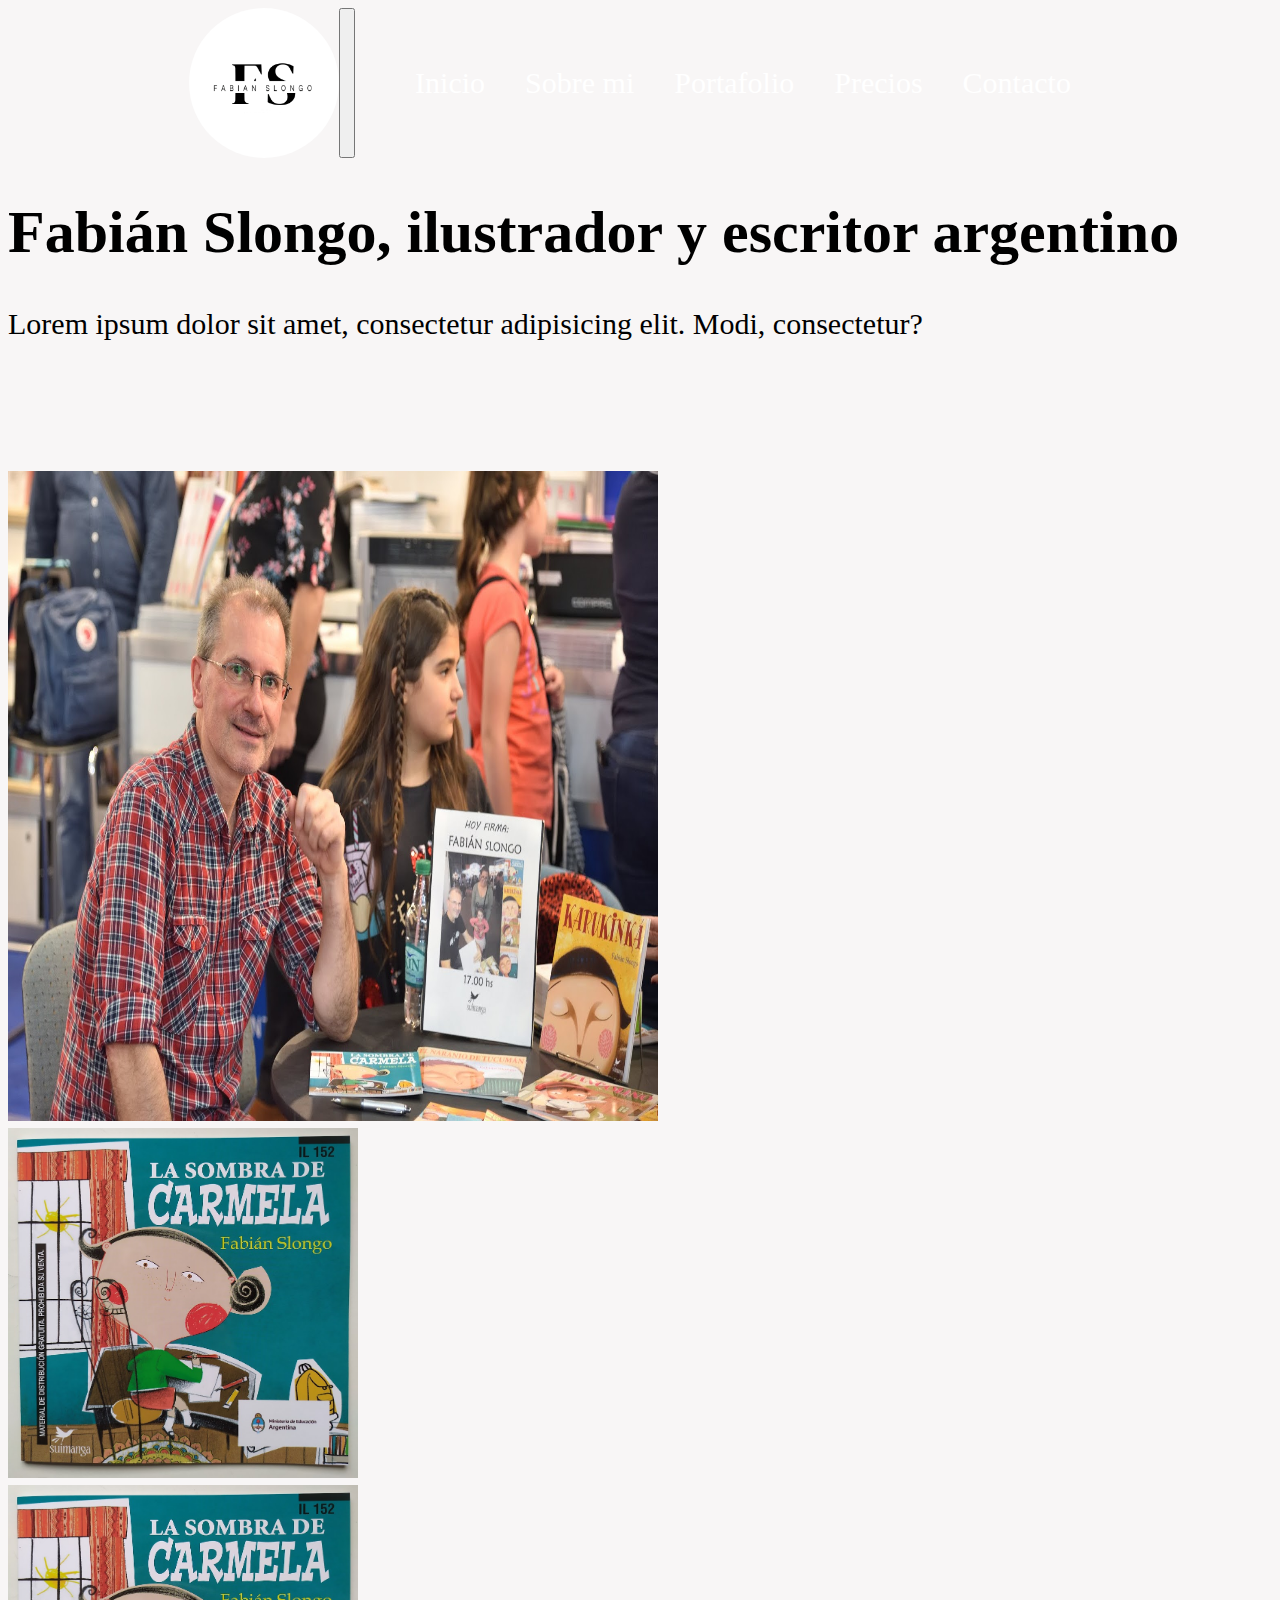
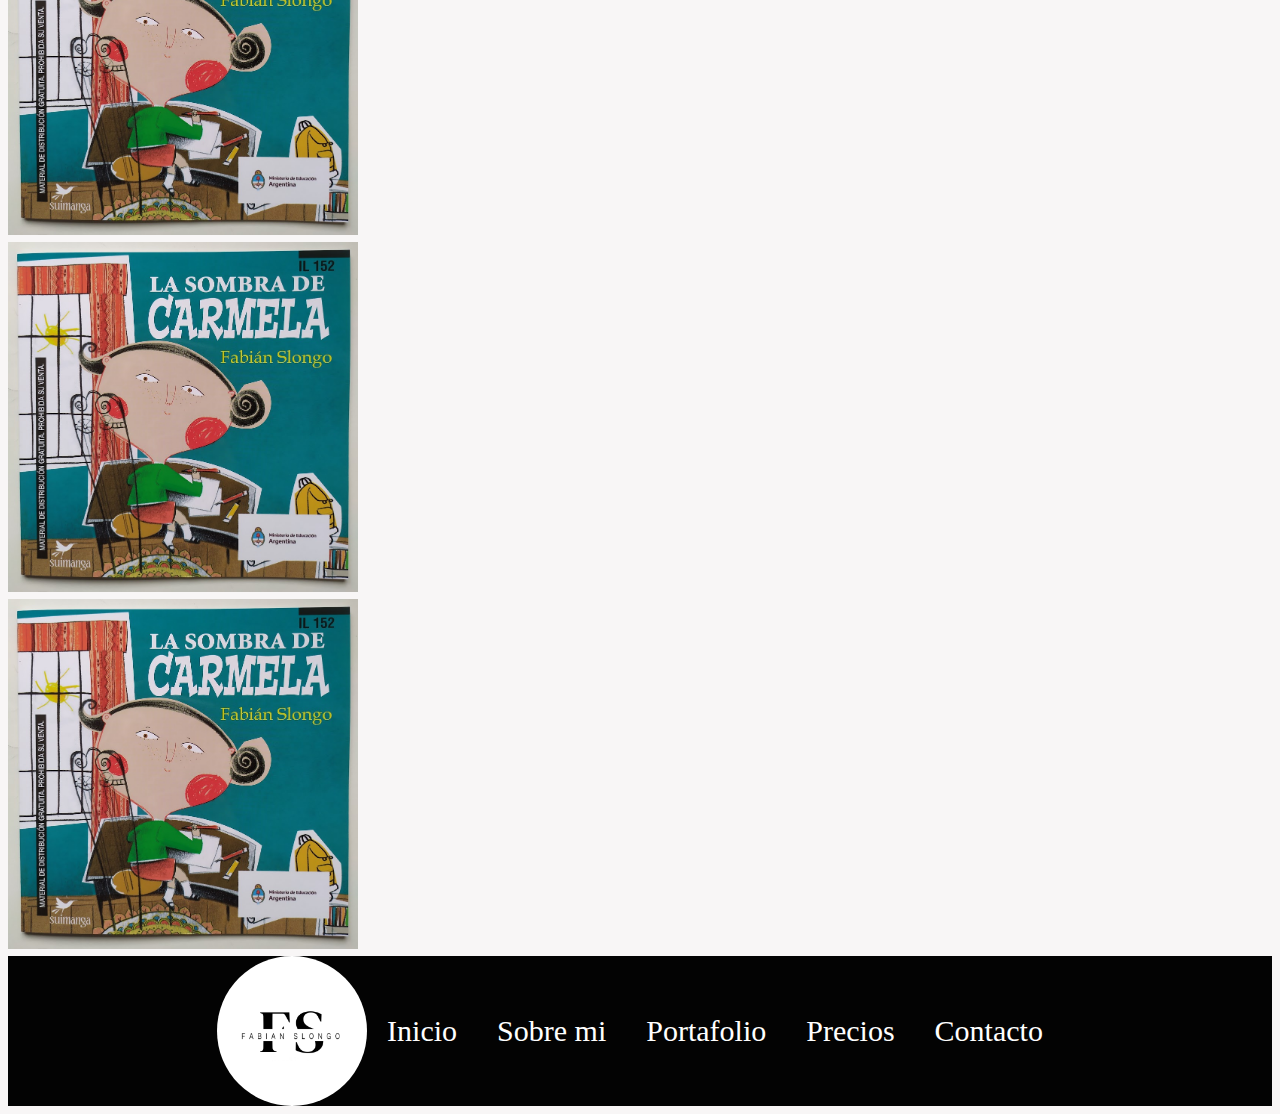
<file: index.html>
<!DOCTYPE html>
<html lang="es">
  <head>
    <meta charset="UTF-8" />
    <meta http-equiv="X-UA-Compatible" content="IE=edge" />
    <meta name="viewport" content="width=device-width, initial-scale=1.0" />
    <link rel="shortcut icon" href="img/carmela1.jpg" type="image/x-icon" />

    <!--Bootstrap-->
    <link
      href="https://cdn.jsdelivr.net/npm/bootstrap@5.2.2/dist/css/bootstrap.min.css"
      rel="stylesheet"
      integrity="sha384-Zenh87qX5JnK2Jl0vWa8Ck2rdkQ2Bzep5IDxbcnCeuOxjzrPF/et3URy9Bv1WTRi"
      crossorigin="anonymous"
    />
    <script
      src="https://cdn.jsdelivr.net/npm/bootstrap@5.2.2/dist/js/bootstrap.bundle.min.js"
      integrity="sha384-OERcA2EqjJCMA+/3y+gxIOqMEjwtxJY7qPCqsdltbNJuaOe923+mo//f6V8Qbsw3"
      crossorigin="anonymous"
    ></script>

    <!--Estilos-->
    <link rel="stylesheet" href="css/styles.css" />

    <title>Fabian</title>
  </head>
  <body class="container-fluid">
    <!--HEADER-->

    <nav class="navbar navbar-expand-lg bg-dark">
      <div class="container-fluid">
        <img class="logo" src="img/logo.png" alt="Logo Fabian Navbar" />
        <button
          class="navbar-toggler"
          type="button"
          data-bs-toggle="collapse"
          data-bs-target="#navbarNav"
          aria-controls="navbarNav"
          aria-expanded="false"
          aria-label="Toggle navigation"
        >
          <span class="navbar-toggler-icon"></span>
        </button>
        <div class="collapse navbar-collapse" id="navbarNav">
          <ul class="navbar-nav">
            <li class="nav-item">
              <a
                class="nav-link active text-light"
                aria-current="page"
                href="index.html"
                >Inicio</a
              >
            </li>
            <li class="nav-item">
              <a class="nav-link text-light" href="pages/sobremi.html"
                >Sobre mi</a
              >
            </li>
            <li class="nav-item">
              <a class="nav-link text-light" href="pages/portafolio.html"
                >Portafolio</a
              >
            </li>
            <li class="nav-item">
              <a class="nav-link text-light" href="pages/precios.html"
                >Precios</a
              >
            </li>
            <li class="nav-item">
              <a class="nav-link text-light" href="pages/contacto.html"
                >Contacto</a
              >
            </li>
          </ul>
        </div>
      </div>
    </nav>

    <!--MAIN-->
    <main class="py-5">
      <div class="div container-fluid text-center pt-5">
        <h1 class="display-3 fw-bold py-5">
          Fabián Slongo, ilustrador y escritor argentino
        </h1>
        <p class="py-5">
          Lorem ipsum dolor sit amet, consectetur adipisicing elit. Modi,
          consectetur?
        </p>
      </div>
    </main>

    <section class="container-fluid text-center">
      <div class="row">
        <div class="col-sm-12">
          <img
            class="imagenPrincipal img-fluid"
            src="img/tapa.jpg"
            alt="Imagen autor en muestra de libros"
          />
        </div>

        
          <div class="col-md-6 col-lg-3 py-5 my-5">
            <img class="imgSecundaria img-fluid" src="img/carmela1.jpg" alt="" />
          </div>
          <div class="col-md-6 col-lg-3 py-5 my-5">
            <img class="imgSecundaria img-fluid" src="img/carmela1.jpg" alt="" />
          </div>
          <div class="col-md-6 col-lg-3 py-5 my-5 ">
            <img class="imgSecundaria img-fluid" src="img/carmela1.jpg" alt="" />
          </div>
          <div class="col-md-6 col-lg-3 py-5 my-5 ">
            <img class="imgSecundaria img-fluid" src="img/carmela1.jpg" alt="" />
          </div>
        </div>
      </div>
    </section>

    <!--Footer-->
    <footer>
      <div class="container-fluid py-5">
        <div class="row">
          <div class="col-md-2 text-center px-5">
            <img class="logo" src="img/logo.png" alt="Logo Fabián, inicio" />
          </div>
          <div class="col-md-2 text-center px-5">
            <li><a href="index.html">Inicio</a></li>
          </div>
          <div class="col-md-2 text-center px-5">
            <li><a href="pages/sobremi.html">Sobre mi</a></li>
          </div>
          <div class="col-md-2 text-center px-5">
            <li><a href="pages/portafolio.html">Portafolio</a></li>
          </div>
          <div class="col-md-2 text-center px-5">
            <li><a href="pages/precios.html">Precios</a></li>
          </div>
          <div class="col-md-2 text-center px-5">
            <li><a href="pages/contacto.html">Contacto</a></li>
          </div>
        </div>
      </div>
    </footer>
  </body>
</html>
</file>
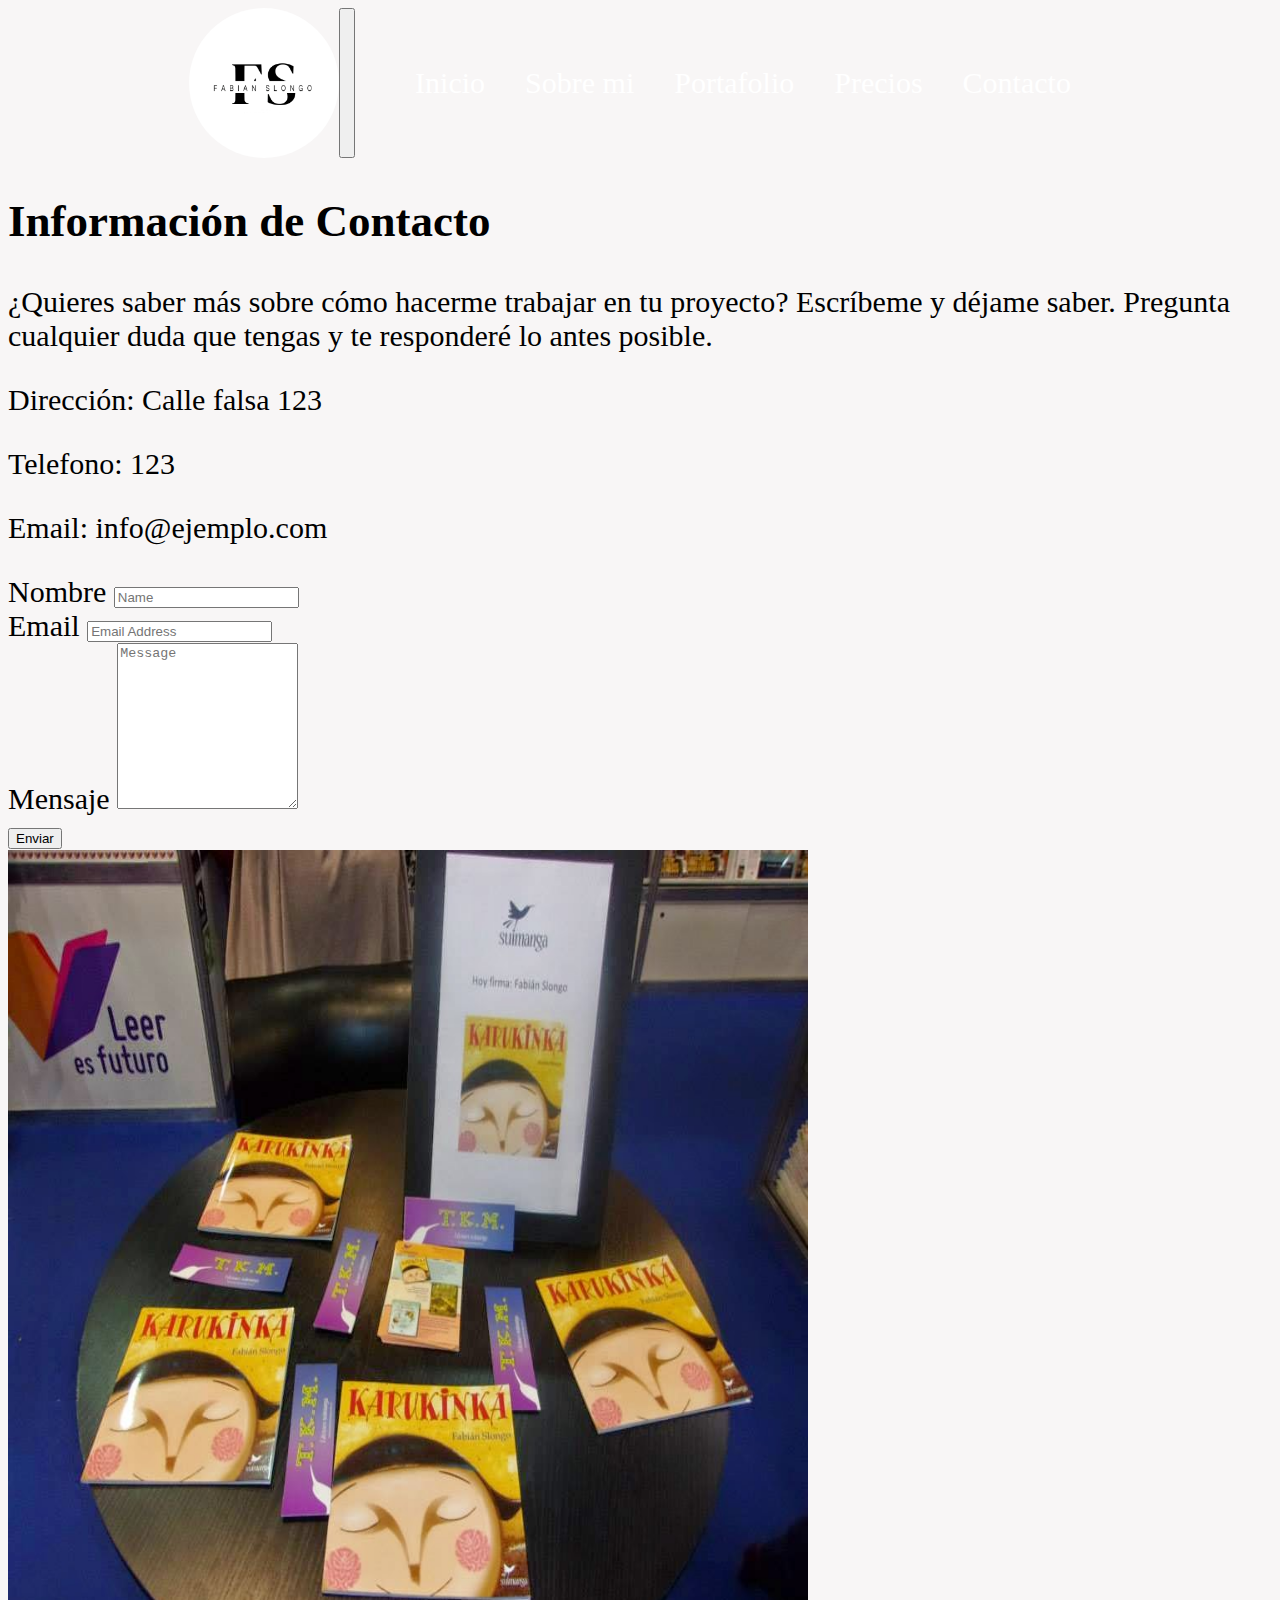
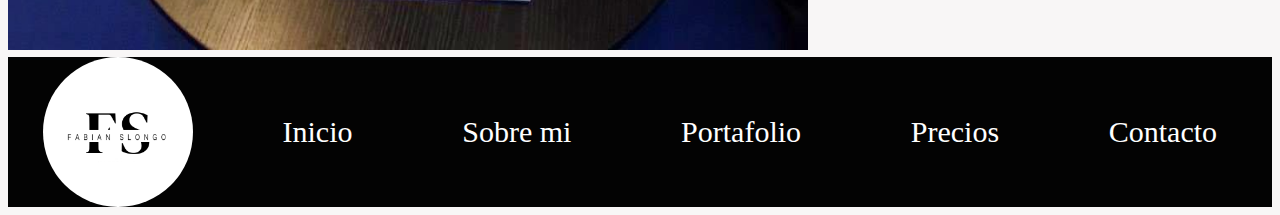
<file: pages/contacto.html>
<!DOCTYPE html>
<html lang="es">
  <head>
    <meta charset="UTF-8" />
    <meta http-equiv="X-UA-Compatible" content="IE=edge" />
    <meta name="viewport" content="width=device-width, initial-scale=1.0" />
    <link rel="shortcut icon" href="img/carmela1.jpg" type="image/x-icon" />

    <!--Bootstrap-->
    <link
      href="https://cdn.jsdelivr.net/npm/bootstrap@5.2.2/dist/css/bootstrap.min.css"
      rel="stylesheet"
      integrity="sha384-Zenh87qX5JnK2Jl0vWa8Ck2rdkQ2Bzep5IDxbcnCeuOxjzrPF/et3URy9Bv1WTRi"
      crossorigin="anonymous"
    />
    <script
      src="https://cdn.jsdelivr.net/npm/bootstrap@5.2.2/dist/js/bootstrap.bundle.min.js"
      integrity="sha384-OERcA2EqjJCMA+/3y+gxIOqMEjwtxJY7qPCqsdltbNJuaOe923+mo//f6V8Qbsw3"
      crossorigin="anonymous"
    ></script>

    <!--Estilos-->
    <link rel="stylesheet" href="/css/styles.css" />

    <title>Contacto</title>
  </head>
  <body class="container-fluid">
    <!--HEADER-->

    <nav class="navbar navbar-expand-lg bg-dark">
      <div class="container-fluid">
        <img class="logo" src="/img/logo.png" alt="Logo Fabian Navbar" />
        <button
          class="navbar-toggler"
          type="button"
          data-bs-toggle="collapse"
          data-bs-target="#navbarNav"
          aria-controls="navbarNav"
          aria-expanded="false"
          aria-label="Toggle navigation"
        >
          <span class="navbar-toggler-icon"></span>
        </button>
        <div class="collapse navbar-collapse" id="navbarNav">
          <ul class="navbar-nav">
            <li class="nav-item">
              <a
                class="nav-link active text-light"
                aria-current="page"
                href="/index.html"
                >Inicio</a
              >
            </li>
            <li class="nav-item">
              <a class="nav-link text-light" href="sobremi.html">Sobre mi</a>
            </li>
            <li class="nav-item">
              <a class="nav-link text-light" href="portafolio.html"
                >Portafolio</a
              >
            </li>
            <li class="nav-item">
              <a class="nav-link text-light" href="precios.html">Precios</a>
            </li>
            <li class="nav-item">
              <a class="nav-link text-light" href="contacto.html">Contacto</a>
            </li>
          </ul>
        </div>
      </div>
    </nav>

    <!-- MAIN-->

    <div class="row container-fluid p-5">
      <div class="col-sm-12  py-5 mx-3 text-center">
        <h2 class="display-4 fw-bold py-5">Información de Contacto</h2>
        <p>
          ¿Quieres saber más sobre cómo hacerme trabajar en tu proyecto? Escríbeme y déjame saber. Pregunta cualquier duda que tengas y te responderé lo antes posible.
        </p>
        <p><span class="fw-bold">Dirección:</span> Calle falsa 123</p>
        <p><span class="fw-bold">Telefono:</span> 123</p>
        <p><span class="fw-bold">Email:</span> info@ejemplo.com</p>
      </div>
    
      

      <!--FORMULARIO-->
      <div class="col-sm-12 py-5 mx-3">
<div class="col container p-5 mb-5 ">
    <!-- NOMBRE -->
    <div class="mb-3">
      <label class="form-label fw-bold" for="nombre">Nombre</label>
      <input class="form-control" id="nombre" type="text" placeholder="Name" data-sb-validations="required" />
    </div>
    <!-- EMAIL -->
    <div class="mb-3">
      <label class="form-label fw-bold" for="emailAddress">Email</label>
      <input class="form-control" id="emailAddress" type="email" placeholder="Email Address" data-sb-validations="required, email" />
    </div>
    <!-- Mensaje -->
    <div class="mb-3">
      <label class="form-label fw-bold" for="mensaje">Mensaje</label>
      <textarea class="form-control" id="mensaje" type="text" placeholder="Message" style="height: 10rem;" data-sb-validations="required"></textarea>
    </div>
    <!-- ENVIAR -->
    <div class="d-grid">
      <button class="btn btn-dark btn-lg " id="submitButton" type="submit">Enviar</button>
    </div>
  </form>
</div>
</div>
</div>


  <section class="container-fluid text-center py-5 my-5">
    <div class="container">
      <img class="imagenContacto img-fluid" src="/img/karu.jpg" alt="Imagen sección de contacto">
    </div>

  </section>

    <!--Footer-->
  <footer class="container-fluid py-5">
   
    <div class="row">
      <div class="col-md-2 text-center px-5">
        <img class="logo" src="/img/logo.png" alt="Logo Fabián, inicio" />
      </div>
      <div class="col-md-2 text-center px-5">
        <li><a href="/index.html">Inicio</a></li>
      </div>
      <div class="col-md-2 text-center px-5">
        <li><a href="sobremi.html">Sobre mi</a></li>
      </div>
      <div class="col-md-2 text-center px-5">
        <li><a href="portafolio.html">Portafolio</a></li>
      </div>
      <div class="col-md-2 text-center px-5">
        <li><a href="precios.html">Precios</a></li>
      </div>
      <div class="col-md-2 text-center px-5">
        <li><a href="contacto.html">Contacto</a></li>
      </div>
    </div>
  
  </footer>
  </body>
</html>
</file>
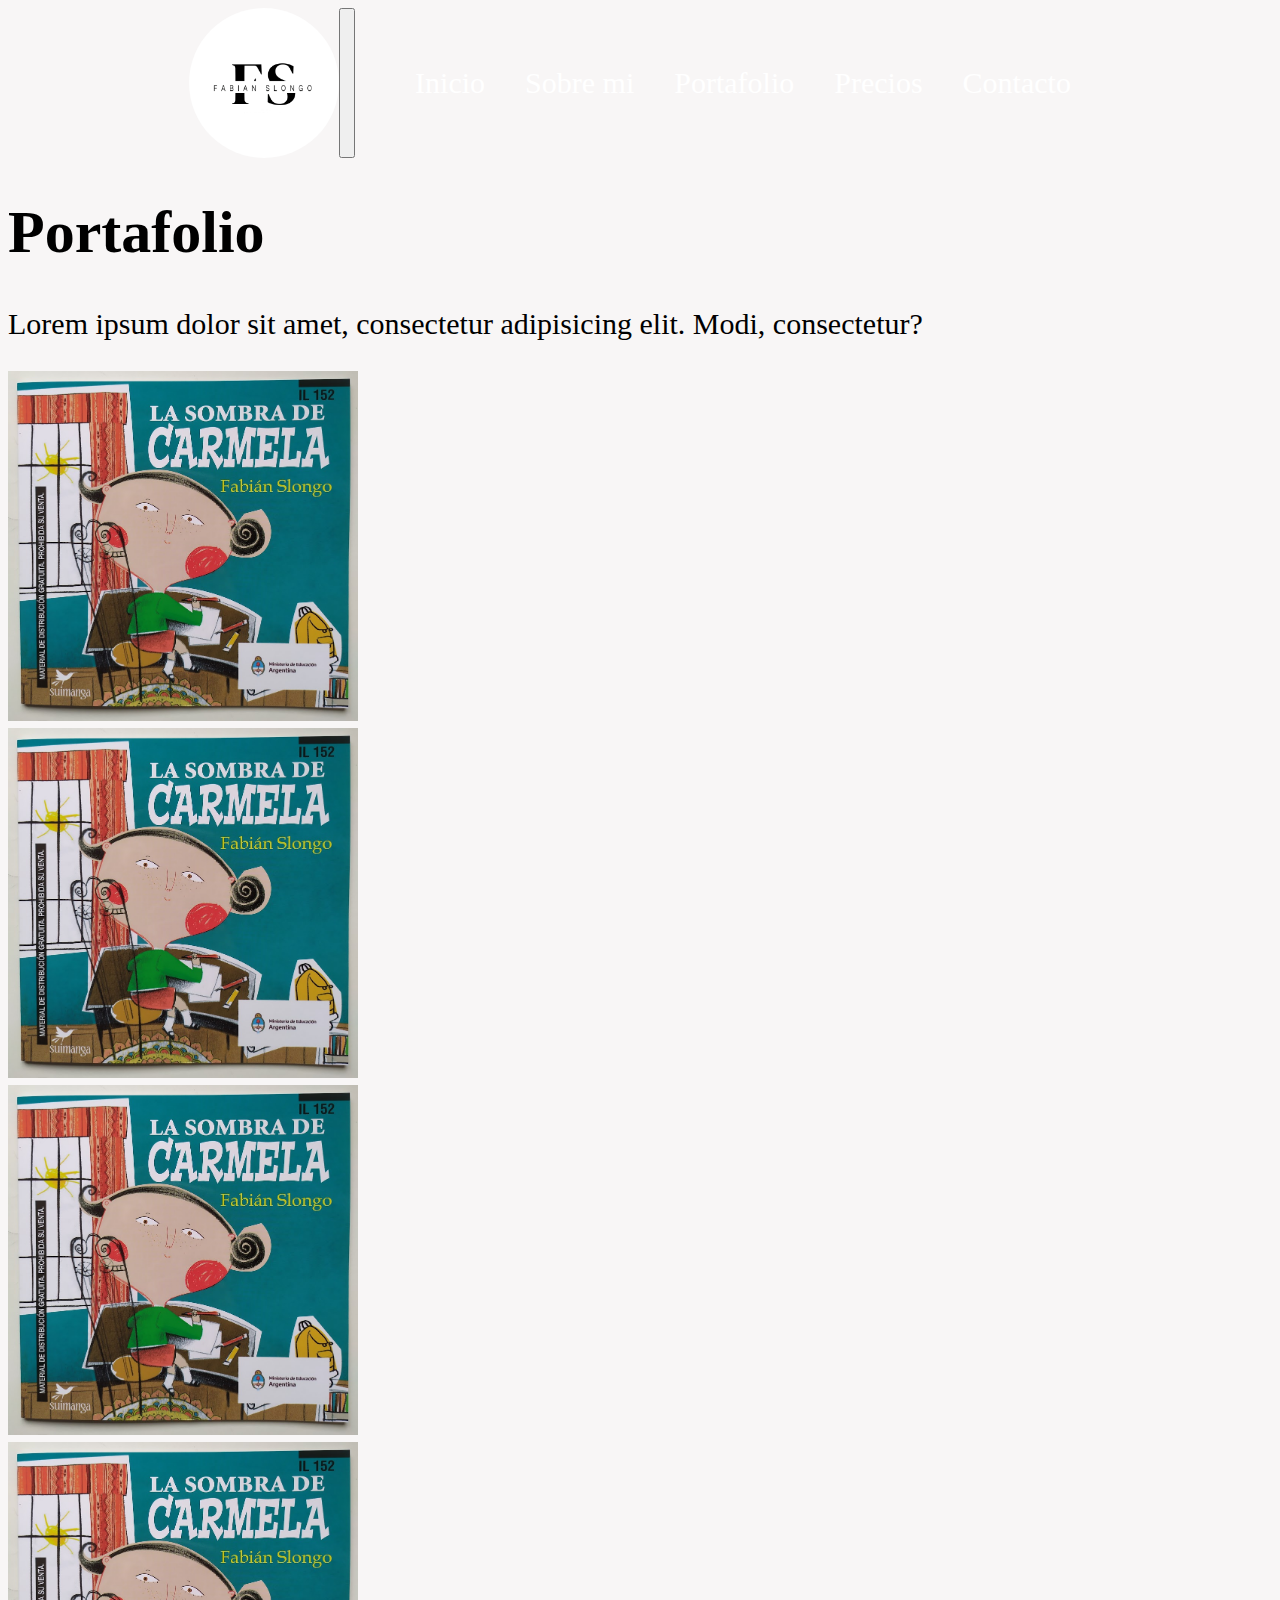
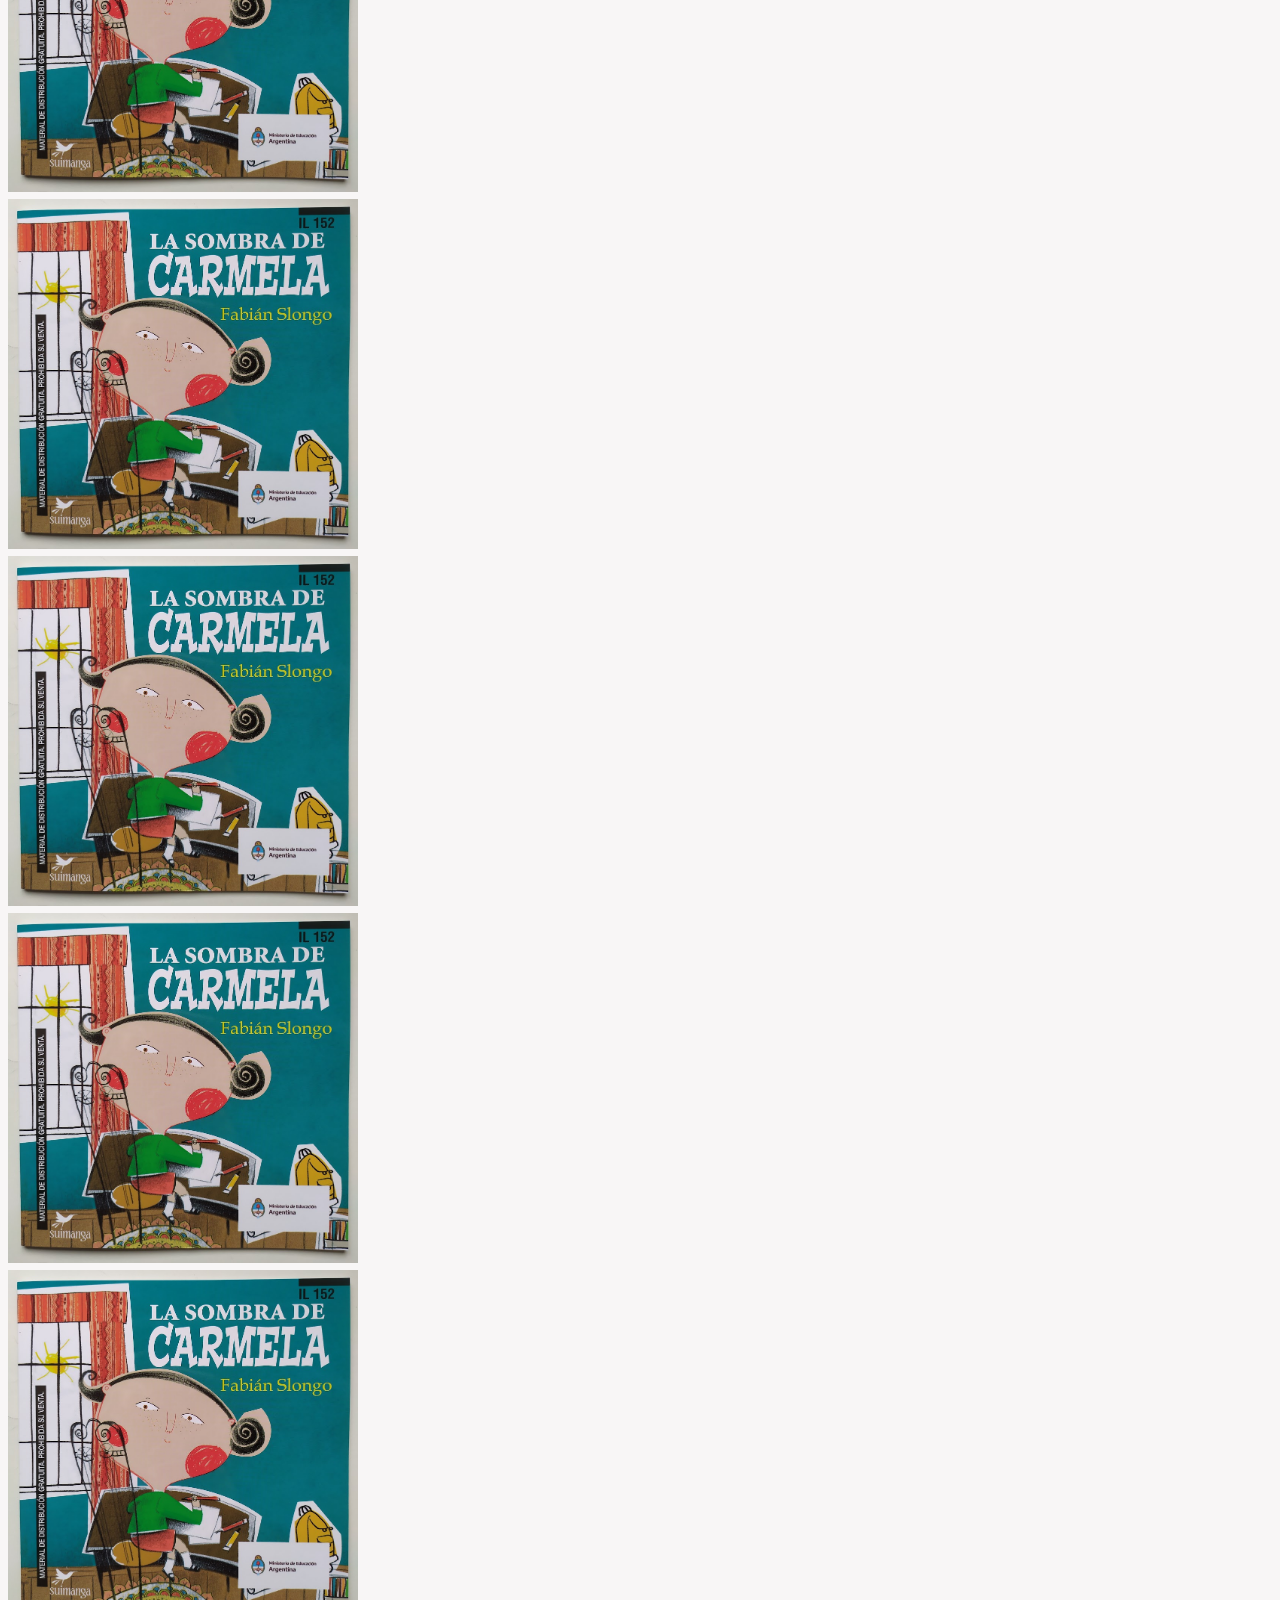
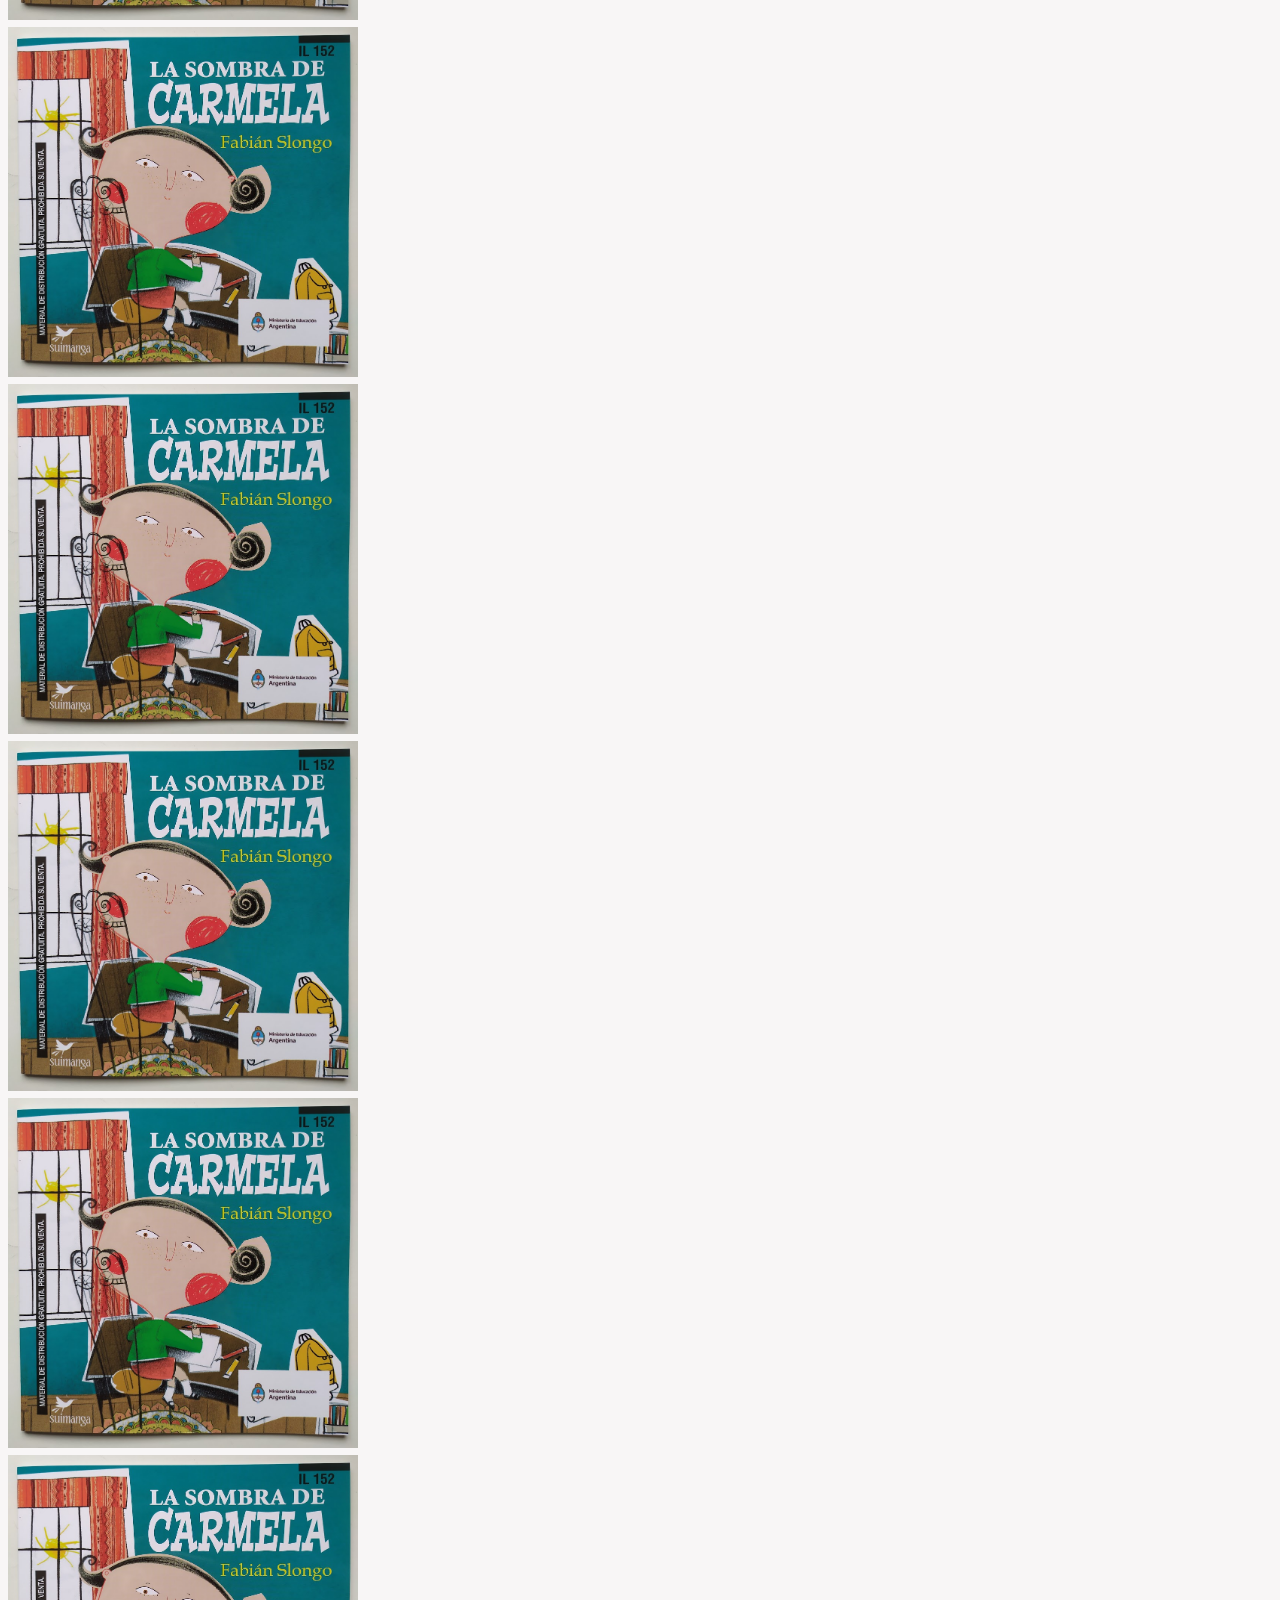
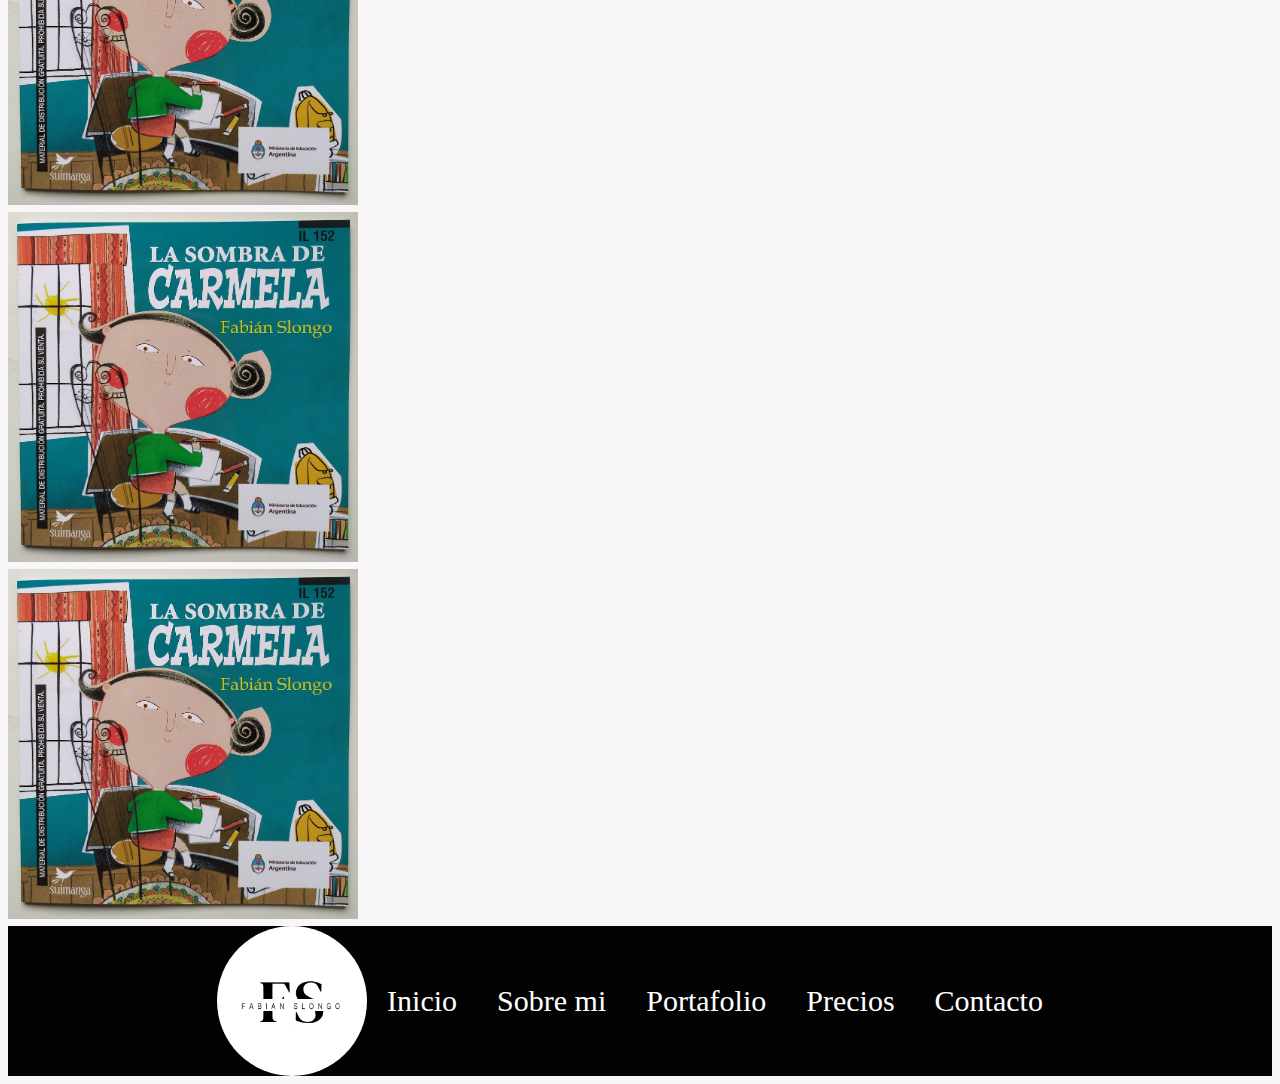
<file: pages/portafolio.html>
<!DOCTYPE html>
<html lang="es">
  <head>
    <meta charset="UTF-8" />
    <meta http-equiv="X-UA-Compatible" content="IE=edge" />
    <meta name="viewport" content="width=device-width, initial-scale=1.0" />
    <link rel="shortcut icon" href="img/carmela1.jpg" type="image/x-icon" />

    <!--Bootstrap-->
    <link
      href="https://cdn.jsdelivr.net/npm/bootstrap@5.2.2/dist/css/bootstrap.min.css"
      rel="stylesheet"
      integrity="sha384-Zenh87qX5JnK2Jl0vWa8Ck2rdkQ2Bzep5IDxbcnCeuOxjzrPF/et3URy9Bv1WTRi"
      crossorigin="anonymous"
    />
    <script
      src="https://cdn.jsdelivr.net/npm/bootstrap@5.2.2/dist/js/bootstrap.bundle.min.js"
      integrity="sha384-OERcA2EqjJCMA+/3y+gxIOqMEjwtxJY7qPCqsdltbNJuaOe923+mo//f6V8Qbsw3"
      crossorigin="anonymous"
    ></script>

    <!--Estilos-->
    <link rel="stylesheet" href="/css/styles.css" />

    <title>Portafolio</title>
  </head>
  <body class="container-fluid">
    <!--HEADER-->

    <nav class="navbar navbar-expand-lg bg-dark">
      <div class="container-fluid">
        <img class="logo" src="/img/logo.png" alt="Logo Fabian Navbar" />
        <button
          class="navbar-toggler"
          type="button"
          data-bs-toggle="collapse"
          data-bs-target="#navbarNav"
          aria-controls="navbarNav"
          aria-expanded="false"
          aria-label="Toggle navigation"
        >
          <span class="navbar-toggler-icon"></span>
        </button>
        <div class="collapse navbar-collapse" id="navbarNav">
          <ul class="navbar-nav">
            <li class="nav-item">
              <a
                class="nav-link active text-light"
                aria-current="page"
                href="/index.html"
                >Inicio</a
              >
            </li>
            <li class="nav-item">
              <a class="nav-link text-light" href="sobremi.html">Sobre mi</a>
            </li>
            <li class="nav-item">
              <a class="nav-link text-light" href="portafolio.html"
                >Portafolio</a
              >
            </li>
            <li class="nav-item">
              <a class="nav-link text-light" href="precios.html">Precios</a>
            </li>
            <li class="nav-item">
              <a class="nav-link text-light" href="contacto.html">Contacto</a>
            </li>
          </ul>
        </div>
      </div>
    </nav>

    <!--MAIN-->
    <main class="container-fluid">
      <div class="div container-fluid text-center pt-5">
        <h1 class="display-4 fw-bold pt-5">Portafolio</h1>
        <p class="py-5">
          Lorem ipsum dolor sit amet, consectetur adipisicing elit. Modi,
          consectetur?
        </p>
      </div>
    </main>

    <!--Imagenes-->

    <section class="container-fluid p-5 text-center">
      <div class="row text">
        <div class="col-sm-12 col-md-6 col-lg-4">
          <img
            class="imgPortafolio img-fluid"
            src="/img/carmela1.jpg"
            alt="Imagen Principal del Main, libros y autor"
          />
        </div>
        <div class="col-sm-12 col-md-6 col-lg-4">
          <img
            class="imgPortafolio img-fluid"
            src="/img/carmela1.jpg"
            alt="Imagen Principal del Main, libros y autor."
          />
        </div>
        <div class="col-sm-12 col-md-6 col-lg-4">
          <img
            class="imgPortafolio img-fluid"
            src="/img/carmela1.jpg"
            alt="Imagen Principal del Main, libros y autor"
          />
        </div>
      </div>
      <div class="row pt-5">
        <div class="col-sm-12 col-md-6 col-lg-4">
          <img
            class="imgPortafolio img-fluid"
            src="/img/carmela1.jpg"
            alt="Imagen Principal del Main, libros y autor"
          />
        </div>
        <div class="col-sm-12 col-md-6 col-lg-4">
          <img
            class="imgPortafolio img-fluid"
            src="/img/carmela1.jpg"
            alt="Imagen Principal del Main, libros y autor"
          />
        </div>
        <div class="col-sm-12 col-md-6 col-lg-4">
          <img
            class="imgPortafolio img-fluid"
            src="/img/carmela1.jpg"
            alt="Imagen Principal del Main, libros y autor"
          />
        </div>
      </div>
      <div class="row pt-5">
        <div class="col-sm-12 col-md-6 col-lg-4">
          <img
            class="imgPortafolio img-fluid"
            src="/img/carmela1.jpg"
            alt="Imagen Principal del Main, libros y autor"
          />
        </div>
        <div class="col-sm-12 col-md-6 col-lg-4">
          <img
            class="imgPortafolio img-fluid"
            src="/img/carmela1.jpg"
            alt="Imagen Principal del Main, libros y autor"
          />
        </div>
        <div class="col-sm-12 col-md-6 col-lg-4">
          <img
            class="imgPortafolio img-fluid"
            src="/img/carmela1.jpg"
            alt="Imagen Principal del Main, libros y autor"
          />
        </div>
      </div>
      <div class="row pt-5">
        <div class="col-sm-12 col-md-6 col-lg-4">
          <img
            class="imgPortafolio img-fluid"
            src="/img/carmela1.jpg"
            alt="Imagen Principal del Main, libros y autor"
          />
        </div>
        <div class="col-sm-12 col-md-6 col-lg-4">
          <img
            class="imgPortafolio img-fluid"
            src="/img/carmela1.jpg"
            alt="Imagen Principal del Main, libros y autor"
          />
        </div>
        <div class="col-sm-12 col-md-6 col-lg-4">
          <img
            class="imgPortafolio img-fluid"
            src="/img/carmela1.jpg"
            alt="Imagen Principal del Main, libros y autor"
          />
        </div>
      </div>
      <div class="row pt-5">
        <div class="col-sm-12 col-md-6 col-lg-4">
          <img
            class="imgPortafolio img-fluid"
            src="/img/carmela1.jpg"
            alt="Imagen Principal del Main, libros y autor"
          />
        </div>
        <div class="col-sm-12 col-md-6 col-lg-4">
          <img
            class="imgPortafolio img-fluid"
            src="/img/carmela1.jpg"
            alt="Imagen Principal del Main, libros y autor"
          />
        </div>
        <div class="col-sm-12 col-md-6 col-lg-4">
          <img
            class="imgPortafolio img-fluid"
            src="/img/carmela1.jpg"
            alt="Imagen Principal del Main, libros y autor"
          />
        </div>
      </div>
    </section>

    <!--Footer-->
    <footer>
      <div class="container-fluid py-5">
        <div class="row">
          <div class="col-md-2 text-center px-5">
            <img class="logo" src="/img/logo.png" alt="Logo Fabián, inicio" />
          </div>
          <div class="col-md-2 text-center px-5">
            <li><a href="/index.html">Inicio</a></li>
          </div>
          <div class="col-md-2 text-center px-5">
            <li><a href="sobremi.html">Sobre mi</a></li>
          </div>
          <div class="col-md-2 text-center px-5">
            <li><a href="portafolio.html">Portafolio</a></li>
          </div>
          <div class="col-md-2 text-center px-5">
            <li><a href="precios.html">Precios</a></li>
          </div>
          <div class="col-md-2 text-center px-5">
            <li><a href="contacto.html">Contacto</a></li>
          </div>
        </div>
      </div>
    </footer>
  </body>
</html>
</file>
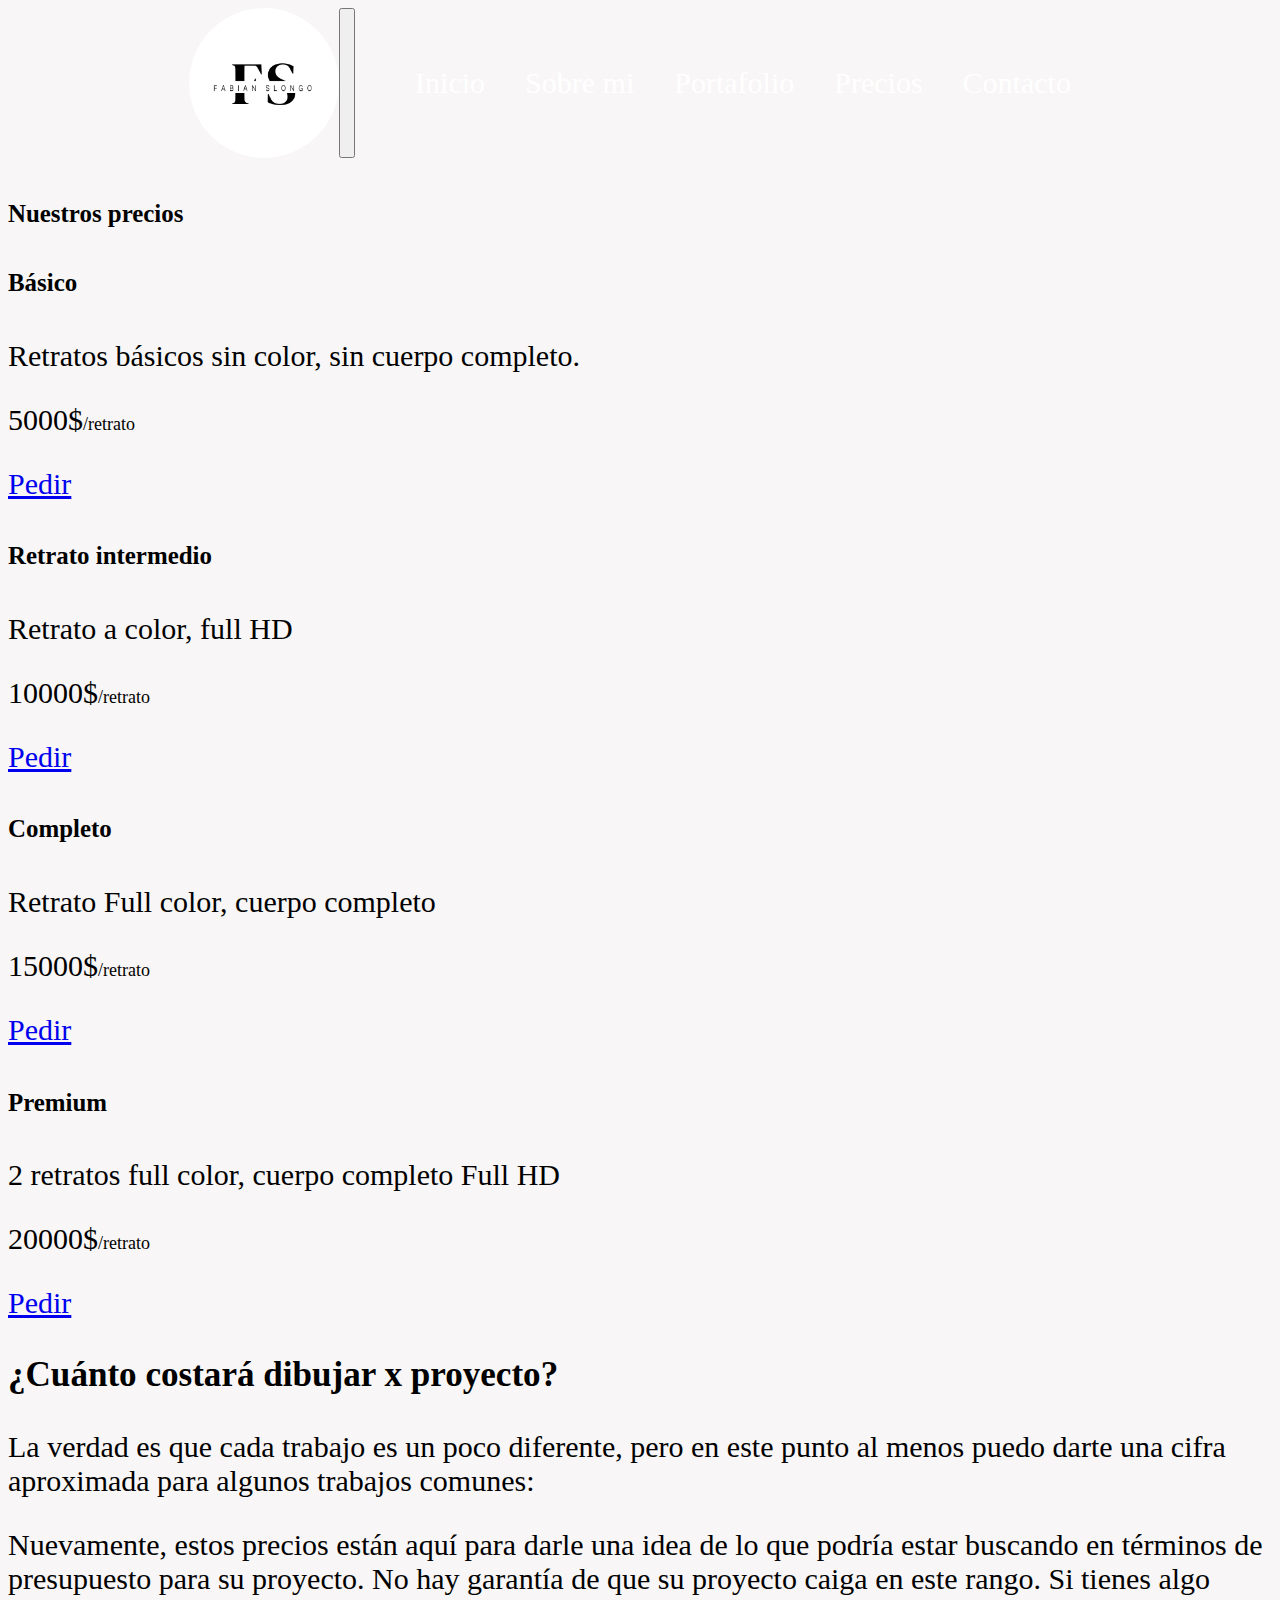
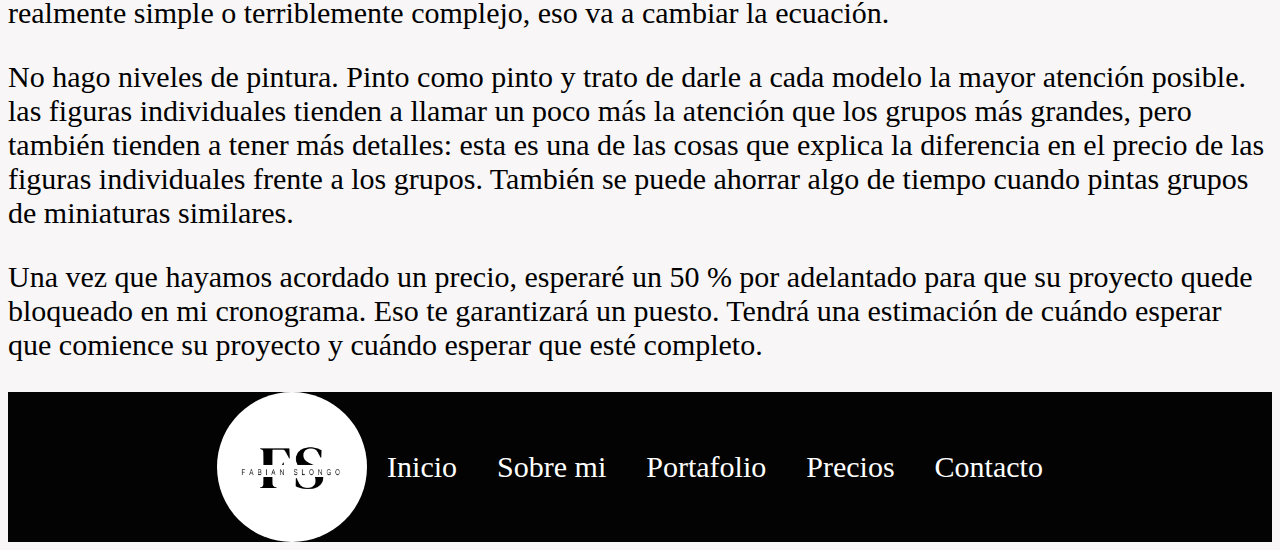
<file: pages/precios.html>
<!DOCTYPE html>
<html lang="es">
  <head>
    <meta charset="UTF-8" />
    <meta http-equiv="X-UA-Compatible" content="IE=edge" />
    <meta name="viewport" content="width=device-width, initial-scale=1.0" />
    <link rel="shortcut icon" href="img/carmela1.jpg" type="image/x-icon" />

    <!--Bootstrap-->
    <link
      href="https://cdn.jsdelivr.net/npm/bootstrap@5.2.2/dist/css/bootstrap.min.css"
      rel="stylesheet"
      integrity="sha384-Zenh87qX5JnK2Jl0vWa8Ck2rdkQ2Bzep5IDxbcnCeuOxjzrPF/et3URy9Bv1WTRi"
      crossorigin="anonymous"
    />

    <!--Estilos-->
    <link rel="stylesheet" href="/css/styles.css" />

    <title>Sobre MI</title>
  </head>
  <body class="container-fluid">
    <!--HEADER-->

    <nav class="navbar navbar-expand-lg bg-dark">
      <div class="container-fluid">
        <img class="logo" src="/img/logo.png" alt="Logo Fabian Navbar" />
        <button
          class="navbar-toggler"
          type="button"
          data-bs-toggle="collapse"
          data-bs-target="#navbarNav"
          aria-controls="navbarNav"
          aria-expanded="false"
          aria-label="Toggle navigation"
        >
          <span class="navbar-toggler-icon"></span>
        </button>
        <div class="collapse navbar-collapse" id="navbarNav">
          <ul class="navbar-nav">
            <li class="nav-item">
              <a class="nav-link active text-light" aria-current="page" href="/index.html"
                >Inicio</a
              >
            </li>
            <li class="nav-item">
              <a class="nav-link text-light" href="sobremi.html">Sobre mi</a>
            </li>
            <li class="nav-item">
              <a class="nav-link text-light" href="portafolio.html">Portafolio</a>
            </li>
            <li class="nav-item">
              <a class="nav-link text-light" href="precios.html">Precios</a>
            </li>
            <li class="nav-item">
              <a class="nav-link text-light" href="contacto.html">Contacto</a>
            </li>
            
          </ul>
        </div>
      </div>
    </nav>

    <!-- MAIN-->

    <section class="text-center">
      
      <h5 class="my-5 py-5 display-3">Nuestros precios</h5>
    </section>

    <div class="pt-5 row text-center">
      <div class="col-md-3 py-5">
        <div class="card py-5">
          <div class="mx-2 card-body pb-5">
            <h5 class="card-title my-2">Básico</h5>
            <p class="text-muted">
             Retratos básicos sin color, sin cuerpo completo.
            </p>
            <p class="h2 fw-bold py-5">
              5000$<small class="text-muted" style="font-size: 18px">/retrato</small>
            </p>
            <a href="#" class="btn btn-dark d-block mb-2 mt-3 text-capitalize"
              >Pedir</a
            >
          </div>
        </div>
      </div>
      <div class="col-md-3 py-5">
        <div class="card border border-dark py-5 ">
          <div class="mx-2 card-body py-5">
            <h5 class="card-title my-2">Retrato intermedio</h5>
            <p class="text-muted">Retrato a color, full HD</p>
            <p class="h2 fw-bold pt-5">
              10000$<small class="text-muted" style="font-size: 18px">/retrato</small>
            </p>
            <a href="#" class="btn btn-dark d-block mb-2 mt-3 text-capitalize mt-5"
              >Pedir</a
            >
          </div>
        </div>
      </div>
      <div class="col-md-3 py-5">
        <div class="card py-5">
          <div class="mx-2 card-body pb-5">
            <h5 class="card-title my-2">Completo</h5>
            <p class="text-muted pt-5">Retrato Full color, cuerpo completo</p>
            <p class="h2 fw-bold ">
              15000$<small class="text-muted" style="font-size: 18px">/retrato</small>
            </p>
            <a href="#" class="btn btn-dark d-block mb-2 mt-3 text-capitalize mt-5"
              >Pedir</a
            >
          </div>
        </div>
      </div>
      <div class="col-md-3 py-5">
        <div class="card py-5">
          <div class="mx-2 card-body pb-5">
            <h5 class="card-title my-2">Premium</h5>
            <p class="text-muted pt-5">2 retratos full color, cuerpo completo Full HD</p>
            <p class="h2 fw-bold ">
              20000$<small class="text-muted" style="font-size: 18px">/retrato</small>
            </p>
            <a href="#" class="btn btn-dark d-block mb-2 mt-3 text-capitalize"
              >Pedir</a
            >
          </div>
        </div>
      </div>
    </div>
  </div>

  <section class="container-fluid text-center py-5">
    <div class="container py-5">
    <h3 class="fw-bold display-3 py-5">¿Cuánto costará dibujar x proyecto?</h3>
      <p class="py-1">La verdad es que cada trabajo es un poco diferente, pero en este punto al menos puedo darte una cifra aproximada para algunos trabajos comunes:</p>
      <p class="py-1">Nuevamente, estos precios están aquí para darle una idea de lo que podría estar buscando en términos de presupuesto para su proyecto. No hay garantía de que su proyecto caiga en este rango. Si tienes algo realmente simple o terriblemente complejo, eso va a cambiar la ecuación.</p>
      <p class="py-1">No hago niveles de pintura. Pinto como pinto y trato de darle a cada modelo la mayor atención posible. las figuras individuales tienden a llamar un poco más la atención que los grupos más grandes, pero también tienden a tener más detalles: esta es una de las cosas que explica la diferencia en el precio de las figuras individuales frente a los grupos. También se puede ahorrar algo de tiempo cuando pintas grupos de miniaturas similares.</p>
      <p class="py-1 mb-5">Una vez que hayamos acordado un precio, esperaré un 50 % por adelantado para que su proyecto quede bloqueado en mi cronograma. Eso te garantizará un puesto. Tendrá una estimación de cuándo esperar que comience su proyecto y cuándo esperar que esté completo.</p>

  </section>


  <!--Footer-->
  <footer>
    <div class="container-fluid py-5">
    <div class="row">
      <div class="col-md-2 text-center px-5">
        <img class="logo" src="/img/logo.png" alt="Logo Fabián, inicio" />
      </div>
      <div class="col-md-2 text-center px-5">
        <li><a href="/index.html">Inicio</a></li>
      </div>
      <div class="col-md-2 text-center px-5">
        <li><a href="sobremi.html">Sobre mi</a></li>
      </div>
      <div class="col-md-2 text-center px-5">
        <li><a href="portafolio.html">Portafolio</a></li>
      </div>
      <div class="col-md-2 text-center px-5">
        <li><a href="precios.html">Precios</a></li>
      </div>
      <div class="col-md-2 text-center px-5">
        <li><a href="contacto.html">Contacto</a></li>
      </div>
    </div>
  </div>
  </footer>


</body>
</html>
</file>
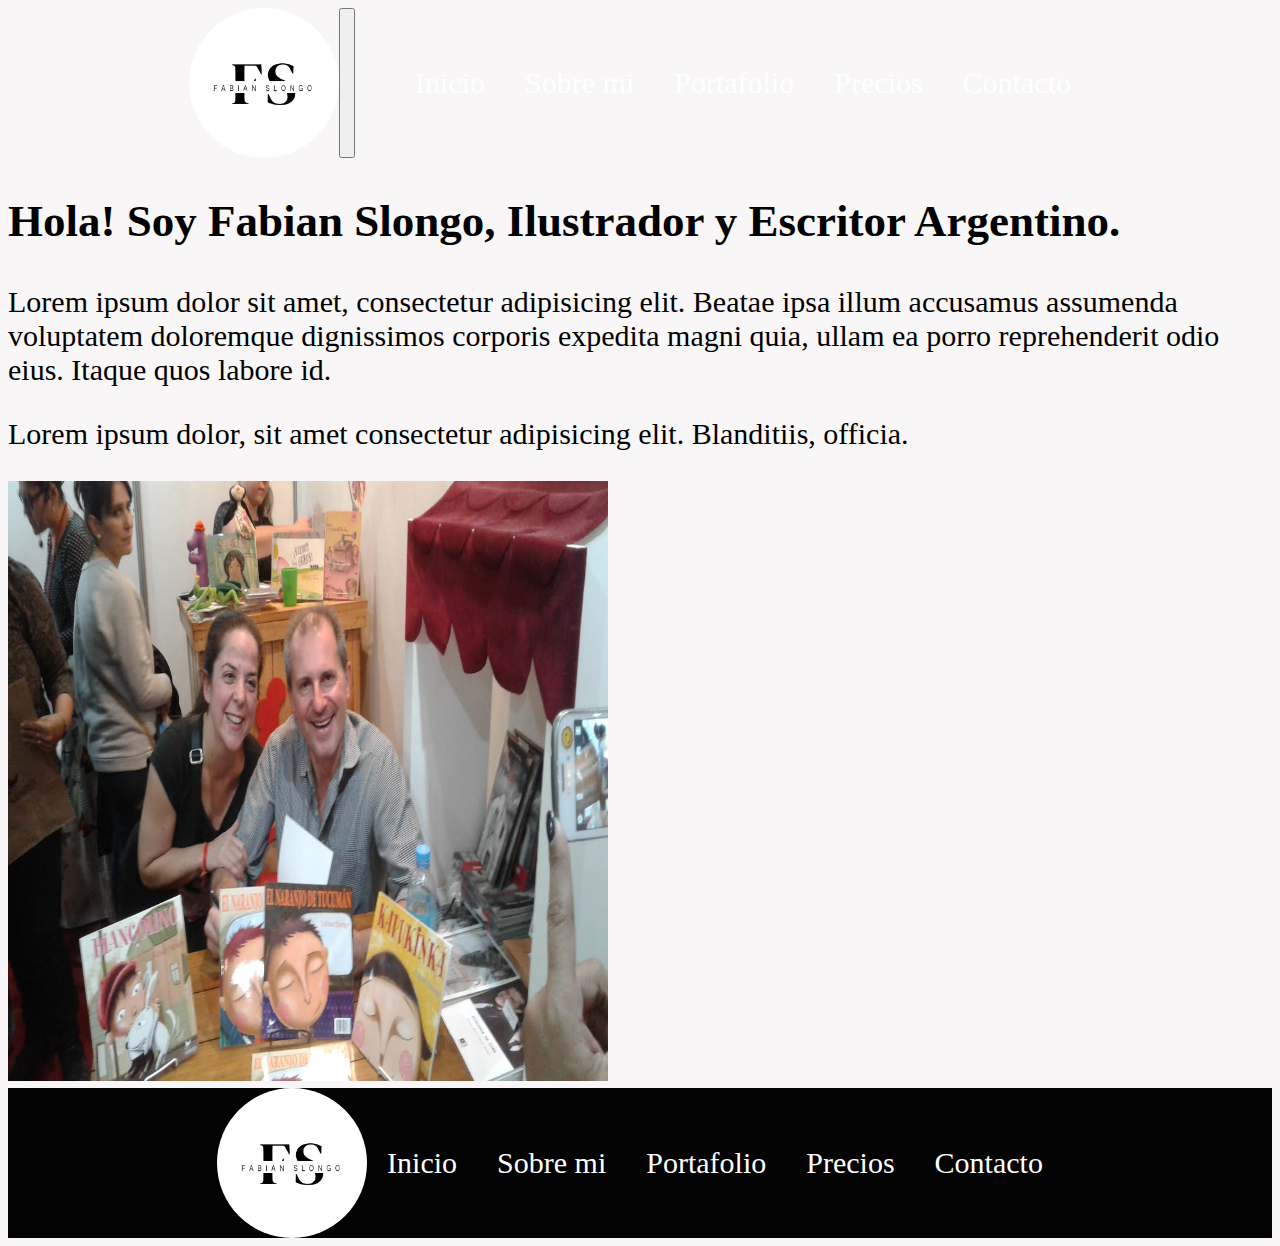
<file: pages/sobremi.html>
<!DOCTYPE html>
<html lang="es">
  <head>
    <meta charset="UTF-8" />
    <meta http-equiv="X-UA-Compatible" content="IE=edge" />
    <meta name="viewport" content="width=device-width, initial-scale=1.0" />
    <link rel="shortcut icon" href="img/carmela1.jpg" type="image/x-icon" />

    <!--Bootstrap-->
    <link
      href="https://cdn.jsdelivr.net/npm/bootstrap@5.2.2/dist/css/bootstrap.min.css"
      rel="stylesheet"
      integrity="sha384-Zenh87qX5JnK2Jl0vWa8Ck2rdkQ2Bzep5IDxbcnCeuOxjzrPF/et3URy9Bv1WTRi"
      crossorigin="anonymous"
    />
    <script
      src="https://cdn.jsdelivr.net/npm/bootstrap@5.2.2/dist/js/bootstrap.bundle.min.js"
      integrity="sha384-OERcA2EqjJCMA+/3y+gxIOqMEjwtxJY7qPCqsdltbNJuaOe923+mo//f6V8Qbsw3"
      crossorigin="anonymous"
    ></script>

    <!--AOS-->
    <link href="https://unpkg.com/aos@2.3.1/dist/aos.css" rel="stylesheet" />

    <!--Estilos-->
    <link rel="stylesheet" href="/css/styles.css" />

    <title>Sobre MI</title>
  </head>
  <body class="container-fluid">
    <!--HEADER-->

    <nav class="navbar navbar-expand-lg bg-dark">
      <div class="container-fluid">
        <img class="logo" src="/img/logo.png" alt="Logo Fabian Navbar" />
        <button
          class="navbar-toggler"
          type="button"
          data-bs-toggle="collapse"
          data-bs-target="#navbarNav"
          aria-controls="navbarNav"
          aria-expanded="false"
          aria-label="Toggle navigation"
        >
          <span class="navbar-toggler-icon"></span>
        </button>
        <div class="collapse navbar-collapse" id="navbarNav">
          <ul class="navbar-nav">
            <li class="nav-item">
              <a
                class="nav-link active text-light"
                aria-current="page"
                href="/index.html"
                >Inicio</a
              >
            </li>
            <li class="nav-item">
              <a class="nav-link text-light" href="sobremi.html">Sobre mi</a>
            </li>
            <li class="nav-item">
              <a class="nav-link text-light" href="portafolio.html"
                >Portafolio</a
              >
            </li>
            <li class="nav-item">
              <a class="nav-link text-light" href="precios.html">Precios</a>
            </li>
            <li class="nav-item">
              <a class="nav-link text-light" href="contacto.html">Contacto</a>
            </li>
          </ul>
        </div>
      </div>
    </nav>

    <!-- MAIN-->

    <main class="container-fluid p-5">
      <div class="container-fluid text-center p-5">
        <div class="row">
          <div class="col-sm-12 p-5">
            <div class="container-fluid">
              <h2 class="fw-bold display-3">
                Hola! Soy Fabian Slongo, Ilustrador y Escritor Argentino.
              </h2>
              <p class="pt-5">
                Lorem ipsum dolor sit amet, consectetur adipisicing elit. Beatae
                ipsa illum accusamus assumenda voluptatem doloremque dignissimos
                corporis expedita magni quia, ullam ea porro reprehenderit odio
                eius. Itaque quos labore id.
              </p>
              <p class="pt-5">
                Lorem ipsum dolor, sit amet consectetur adipisicing elit.
                Blanditiis, officia.
              </p>
            </div>
          </div>
          <div class="col-sm-12 pt-3 mt-3">
            <img
              data-aos="fade-right"
              class="imagenSobreMi img-fluid"
              src="/img/tapa2.jpg"
              alt=""
            />
          </div>
        </div>
      </div>
    </main>

    <!--FOOTER-->
    <footer>
      <div class="container-fluid py-5">
        <div class="row">
          <div class="col-md-2 text-center px-5">
            <img class="logo" src="/img/logo.png" alt="Logo Fabián, inicio" />
          </div>
          <div class="col-md-2 text-center px-5">
            <li><a href="/index.html">Inicio</a></li>
          </div>
          <div class="col-md-2 text-center px-5">
            <li><a href="sobremi.html">Sobre mi</a></li>
          </div>
          <div class="col-md-2 text-center px-5">
            <li><a href="portafolio.html">Portafolio</a></li>
          </div>
          <div class="col-md-2 text-center px-5">
            <li><a href="precios.html">Precios</a></li>
          </div>
          <div class="col-md-2 text-center px-5">
            <li><a href="contacto.html">Contacto</a></li>
          </div>
        </div>
      </div>
    </footer>
    <!--AOS SCRIPT-->
    <script src="https://unpkg.com/aos@2.3.1/dist/aos.js"></script>
    <script>
      AOS.init();
    </script>
  </body>
</html>
</file>
<file: css/styles.css>
html {
  padding: 0;
  margin: 0;
}

img {
  width: 350px;
  height: 350px;
}

/*INCLUIR ENLACES ACA*/
.header {
  display: flex;
  justify-content: space-around;
  align-items: center;
  background-color: white;
}

.navbar div {
  display: flex;
  justify-content: center;
}
.navbar div .logo {
  border-radius: 100%;
}

ul {
  display: flex;
  justify-content: center;
  align-items: center;
}
ul li {
  list-style: none;
  padding: 20px;
  font-size: 30px;
}
ul li a {
  text-decoration: none;
  color: white;
}
ul li a:hover {
  color: white;
  text-decoration: none;
  cursor: pointer;
}

body {
  background-color: rgba(247, 244, 244, 0.836);
  font-size: 30px;
}
body .imagenPrincipal {
  width: 650px;
  height: 650px;
  padding-top: 100px;
  transition: 1s ease;
}
body .imagenPrincipal:hover {
  -webkit-transform: scale(1.2);
  -ms-transform: scale(1.2);
  transform: scale(1.2);
  transition: 1s ease;
}
body .imgSecundaria {
  transition: 1s ease;
}
body .imgSecundaria:hover {
  -webkit-transform: scale(1.2);
  -ms-transform: scale(1.2);
  transform: scale(1.2);
  transition: 1s ease;
}
body .logo {
  width: 150px;
  height: 150px;
}
body .imagenSobreMi {
  width: 600px;
  height: 600px;
}
body .imgPortafolio {
  transition: 1s ease;
}
body .imgPortafolio:hover {
  -webkit-transform: scale(1.2);
  -ms-transform: scale(1.2);
  transform: scale(1.2);
  transition: 1s ease;
}
body .imagenContacto {
  width: 800px;
  height: 800px;
}

footer {
  background-color: rgb(3, 3, 3);
}
footer .logo {
  border-radius: 100%;
}
footer div {
  display: flex;
  justify-content: space-around;
  align-items: center;
}
footer ul {
  display: flex;
  justify-content: center;
  align-items: center;
}
footer li {
  list-style: none;
  padding: 20px;
  font-size: 30px;
}
footer a {
  text-decoration: none;
  color: white;
}
footer a:hover {
  color: white;
  text-decoration: none;
  cursor: pointer;
}

/*# sourceMappingURL=styles.css.map */
</file>
